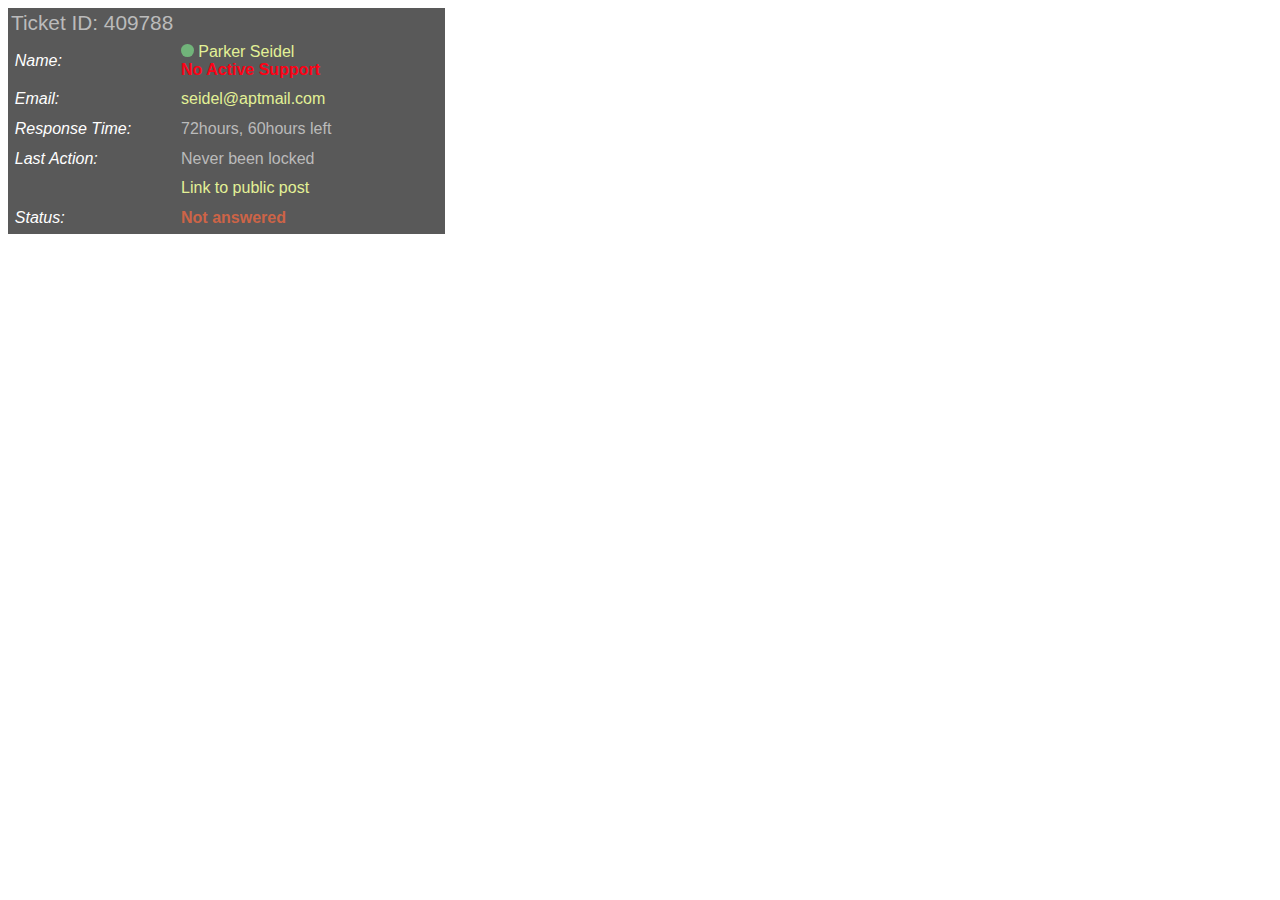
<file: Problem 1/index.html>
﻿<!DOCTYPE html>
<html xmlns="http://www.w3.org/1999/xhtml">
<head>
    <title>Ticket CSS</title>
    <link href="stylesheet.css" rel="stylesheet" />
</head>
<body>
    <table>
        <thead>
            <tr>
                <th colspan="2">Ticket ID: 409788</th>
            </tr>
        </thead>
        <tbody>
            <tr>
                <td>Name:</td>
                <td>
                    <div class="circle"></div>
                    <span class="yellow">Parker Seidel</span><br />
                    <span class="red">No Active Support</span>
                </td>
            </tr>
            <tr>
                <td>Email:</td>
                <td class="yellow">seidel@aptmail.com</td>
            </tr>
            <tr>
                <td>Response Time:</td>
                <td>72hours, 60hours left</td>
            </tr>
            <tr>
                <td>Last Action:</td>
                <td>Never been locked</td>
            </tr>
            <tr>
                <td></td>
                <td class="yellow">Link to public post</td>
            </tr>
            <tr>
                <td>Status:</td>
                <td class="orange">Not answered</td>
            </tr>
        </tbody>
</table>
</body>
</html>
</file>
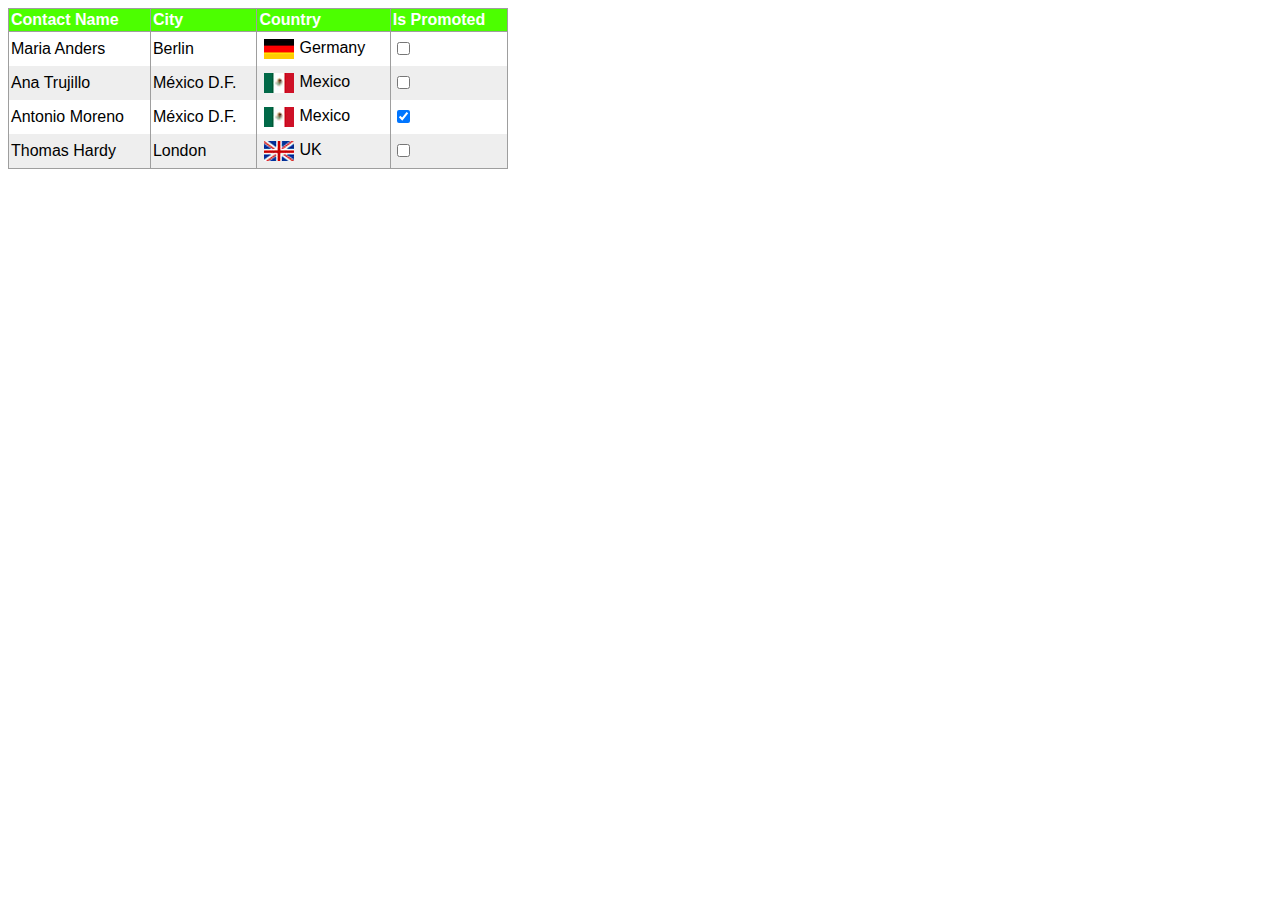
<file: Problem 2/index.html>
﻿<!DOCTYPE html>
<html xmlns="http://www.w3.org/1999/xhtml">
<head>
    <title>International Employees</title>
    <link href="stylesheet.css" rel="stylesheet" />
</head>
<body>
    <table>
        <thead>
            <tr>
                <th>Contact Name</th>
                <th>City</th>
                <th>Country</th>
                <th>Is Promoted</th>
            </tr>
        </thead>
        <tbody>
            <tr>
                <td>Maria Anders</td>
                <td>Berlin</td>
                <td><img src="images/germany.jpg" />Germany</td>
                <td><input type="checkbox" /></td>
            </tr>
            <tr>
                <td>Ana Trujillo</td>
                <td>M&eacute;xico D.F.</td>
                <td><img src="images/mexico.jpg" />Mexico</td>
                <td><input type="checkbox" /></td>
            </tr>
            <tr>
                <td>Antonio Moreno</td>
                <td>M&eacute;xico D.F.</td>
                <td><img src="images/mexico.jpg" />Mexico</td>
                <td><input type="checkbox" checked /></td>
            </tr>
            <tr>
                <td>Thomas Hardy</td>
                <td>London</td>
                <td><img src="images/uk.jpg" />UK</td>
                <td><input type="checkbox" /></td>
            </tr>
        </tbody>
    </table>
</body>
</html>
</file>
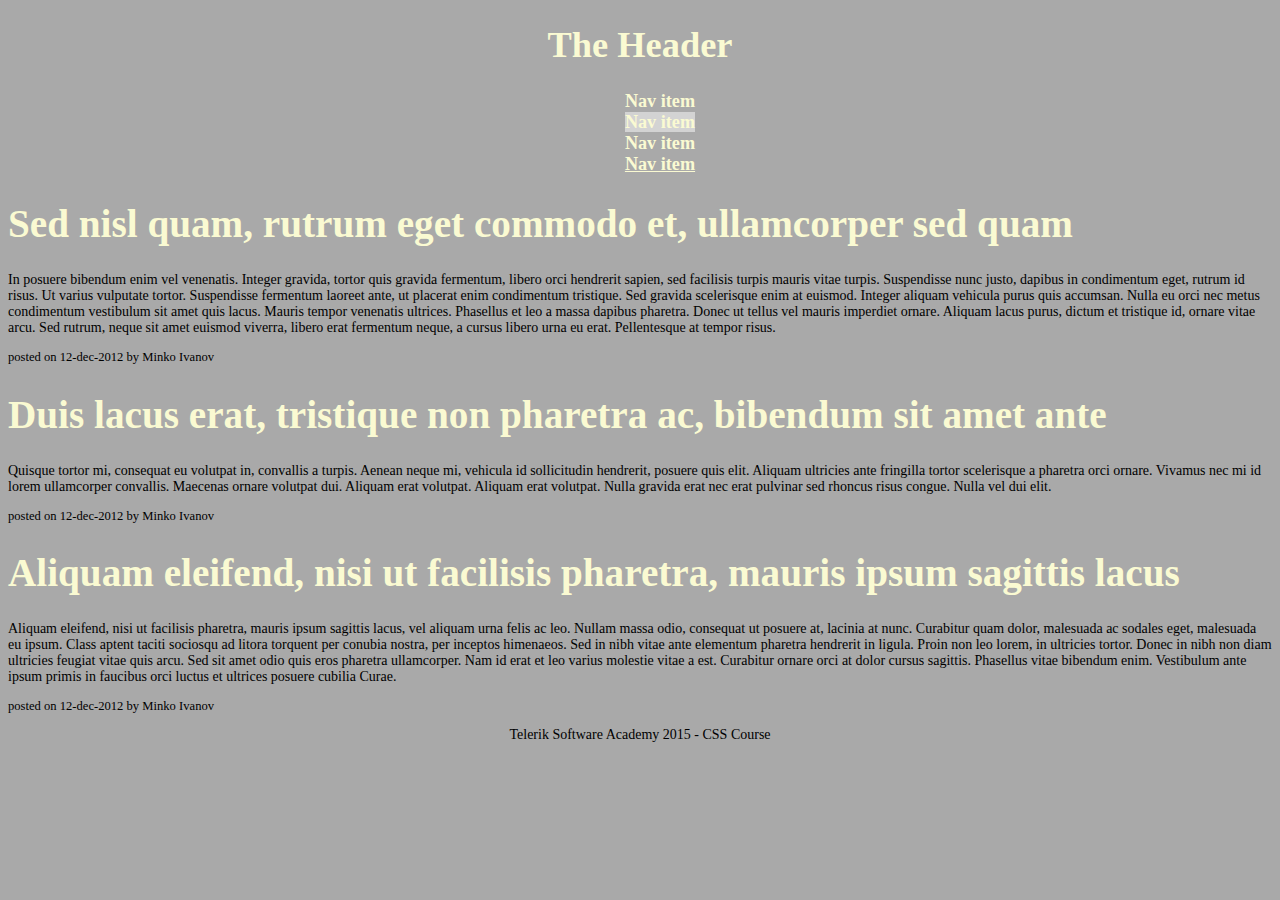
<file: Problem 3/index.html>
﻿<!DOCTYPE html>
<html xmlns="http://www.w3.org/1999/xhtml">
<head>
    <title>Telerik Software Academy 2012 CSS Course</title>
    <link href="stylesheet.css" rel="stylesheet" />
</head>
<body>
    <header>
        <h1>The Header</h1>
        <nav>
            <ul>
                <li>
                    <a href="#">Nav item</a>
                </li>
                <li>
                    <a href="#" class="current">Nav item</a>
                </li>
                <li>
                    <a href="#">Nav item</a>
                </li>
                <li>
                    <a href="#">Nav item</a>
                </li>
            </ul>
        </nav>
    </header>
    <section>
        <article>
            <header>
                <h1>Sed nisl quam, rutrum eget commodo et, ullamcorper sed quam</h1>
            </header>
            <p>In posuere bibendum enim vel venenatis. Integer gravida, tortor quis gravida fermentum, libero orci hendrerit sapien, sed facilisis turpis mauris vitae turpis. Suspendisse nunc justo, dapibus in condimentum eget, rutrum id risus. Ut varius vulputate tortor. Suspendisse fermentum laoreet ante, ut placerat enim condimentum tristique. Sed gravida scelerisque enim at euismod. Integer aliquam vehicula purus quis accumsan. Nulla eu orci nec metus condimentum vestibulum sit amet quis lacus. Mauris tempor venenatis ultrices. Phasellus et leo a massa dapibus pharetra. Donec ut tellus vel mauris imperdiet ornare. Aliquam lacus purus, dictum et tristique id, ornare vitae arcu. Sed rutrum, neque sit amet euismod viverra, libero erat fermentum neque, a cursus libero urna eu erat. Pellentesque at tempor risus.</p>
            <footer>
                <p>posted on 12-dec-2012 by <a href="#">Minko Ivanov</a></p>
            </footer>
        </article>
        <article>
            <header>
                <h1>Duis lacus erat, tristique non pharetra ac, bibendum sit amet ante</h1>
            </header>
            <p>Quisque tortor mi, consequat eu volutpat in, convallis a turpis. Aenean neque mi, vehicula id sollicitudin hendrerit, posuere quis elit. Aliquam ultricies ante fringilla tortor scelerisque a pharetra orci ornare. Vivamus nec mi id lorem ullamcorper convallis. Maecenas ornare volutpat dui. Aliquam erat volutpat. Aliquam erat volutpat. Nulla gravida erat nec erat pulvinar sed rhoncus risus congue. Nulla vel dui elit.</p>
            <footer>
                <p>posted on 12-dec-2012 by <a href="#">Minko Ivanov</a></p>
            </footer>
        </article>
        <article>
            <header>
                <h1>Aliquam eleifend, nisi ut facilisis pharetra, mauris ipsum sagittis lacus</h1>
            </header>
            <p>Aliquam eleifend, nisi ut facilisis pharetra, mauris ipsum sagittis lacus, vel aliquam urna felis ac leo. Nullam massa odio, consequat ut posuere at, lacinia at nunc. Curabitur quam dolor, malesuada ac sodales eget, malesuada eu ipsum. Class aptent taciti sociosqu ad litora torquent per conubia nostra, per inceptos himenaeos. Sed in nibh vitae ante elementum pharetra hendrerit in ligula. Proin non leo lorem, in ultricies tortor. Donec in nibh non diam ultricies feugiat vitae quis arcu. Sed sit amet odio quis eros pharetra ullamcorper. Nam id erat et leo varius molestie vitae a est. Curabitur ornare orci at dolor cursus sagittis. Phasellus vitae bibendum enim. Vestibulum ante ipsum primis in faucibus orci luctus et ultrices posuere cubilia Curae.</p>
            <footer>
                <p>posted on 12-dec-2012 by <a href="#">Minko Ivanov</a></p>
            </footer>
        </article>
    </section>
    <footer>Telerik Software Academy 2015 - CSS Course</footer>
</body>
</html>
</file>
<file: Problem 1/stylesheet.css>
﻿table {
    background-color: #595959;
    font-family: Arial;
    color: #BBBBBB
}

td {
    padding: 0.3em;
}

th {
    font-size: 1.3em;
    font-weight: normal;
    float: left;
}

td:nth-child(1) {
    color: white;
    font-style: italic;
}

td:nth-child(2) {
    padding-right: 7em;
}

.yellow {
    color: #E3F196;
}

.red{
    color: #FC0317;
    font-weight: bold;
}

.orange{
    color: #CD6447;
    font-weight: bold;
}

.circle{
    background-color: #71B47A;
    border-radius: 50%;
    width: 0.8em;
    height: 0.8em;
    display: inline-block;
}
</file>
<file: Problem 2/stylesheet.css>
﻿table, thead {
    width: 500px;
    border: 1px solid #9e9e9e;
    border-collapse: collapse;
    font-family: Arial;
}

th {
    background-color: #4cff00;
    color: white;
    text-align: left;
    font-style: normal;
    vertical-align: middle;
    padding: 2px;
    border-left: 1px solid #9e9e9e;
    border-right: 1px solid #9e9e9e;
}

td {
    vertical-align: middle;
    padding: 2px;
    border-left: 1px solid #9e9e9e;
    border-right: 1px solid #9e9e9e;
}

tr:nth-child(2n) {
    background-color: #eeeeee;
}

img {
    vertical-align: middle;
    padding: 5px;
}
</file>
<file: Problem 3/stylesheet.css>
﻿body {
    background-color: #a9a9a9;
    font-size: 14px;
}

body>header {
    text-align: center;
    font-size: 1.3em;
}

article>header {
    font-size: 1.4em;
}

h1 {
    color: #fafad2;
}

a {
    text-decoration: none;
    color: #000000;
}

ul {
    list-style-type: none;
}

ul a {
    color: #fafad2;
    font-weight: bold;
}

li:nth-child(2) > a {
    background-color: #d3d3d3;
}

li:nth-last-child(1) > a {
    text-decoration: underline;
}

section footer {
    font-size: 0.9em;
}

body > footer {
    text-align: center;
}
</file>
